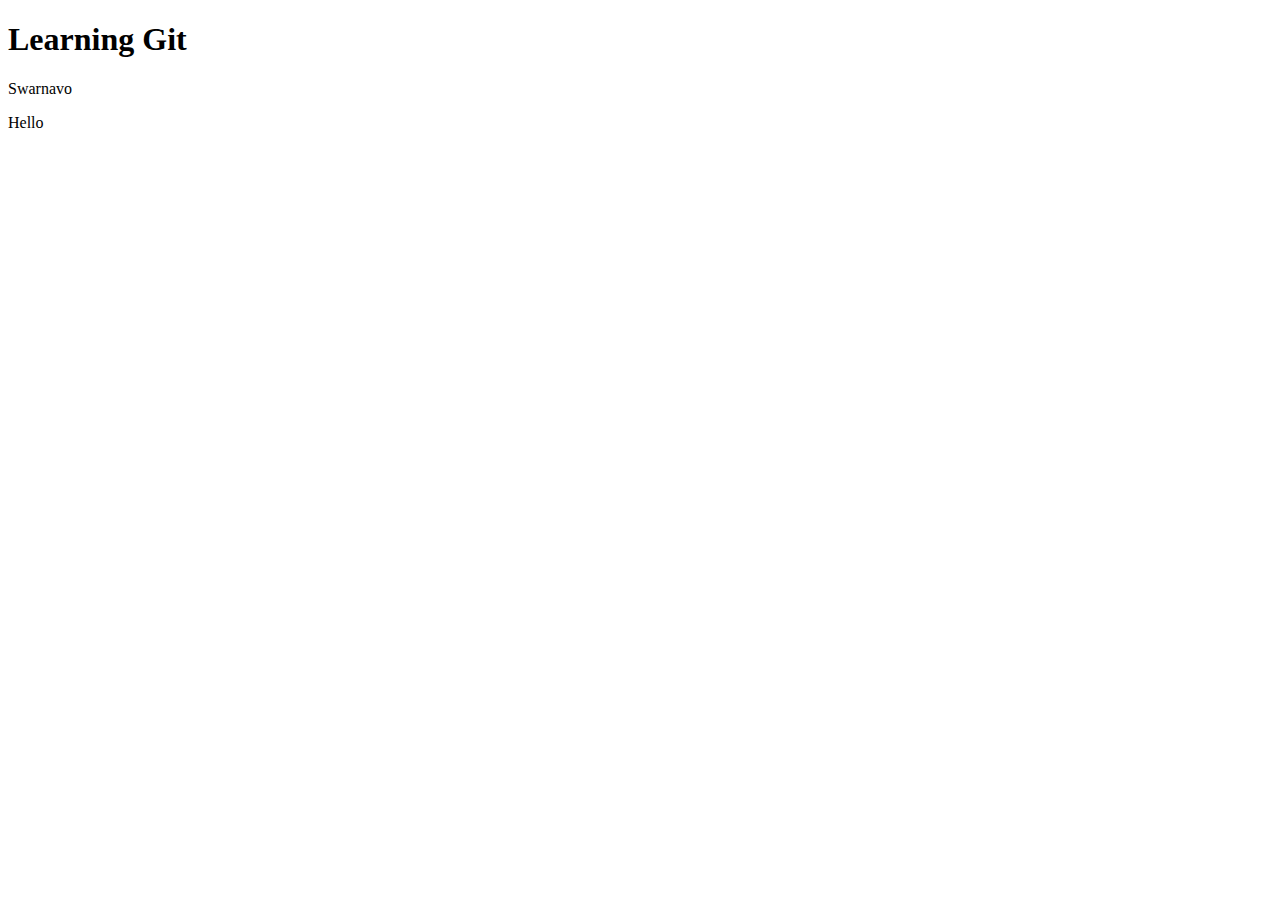
<file: index.html>
<!DOCTYPE html>
<html lang="en">
<head>
    <meta charset="UTF-8">
    <meta name="viewport" content="width=device-width, initial-scale=1.0">
    <title>Document</title>
</head>
<body>
    <h1>Learning Git</h1>
    <p>Swarnavo</p>
    <p>Hello</p>
</body>
</html>
</file>
